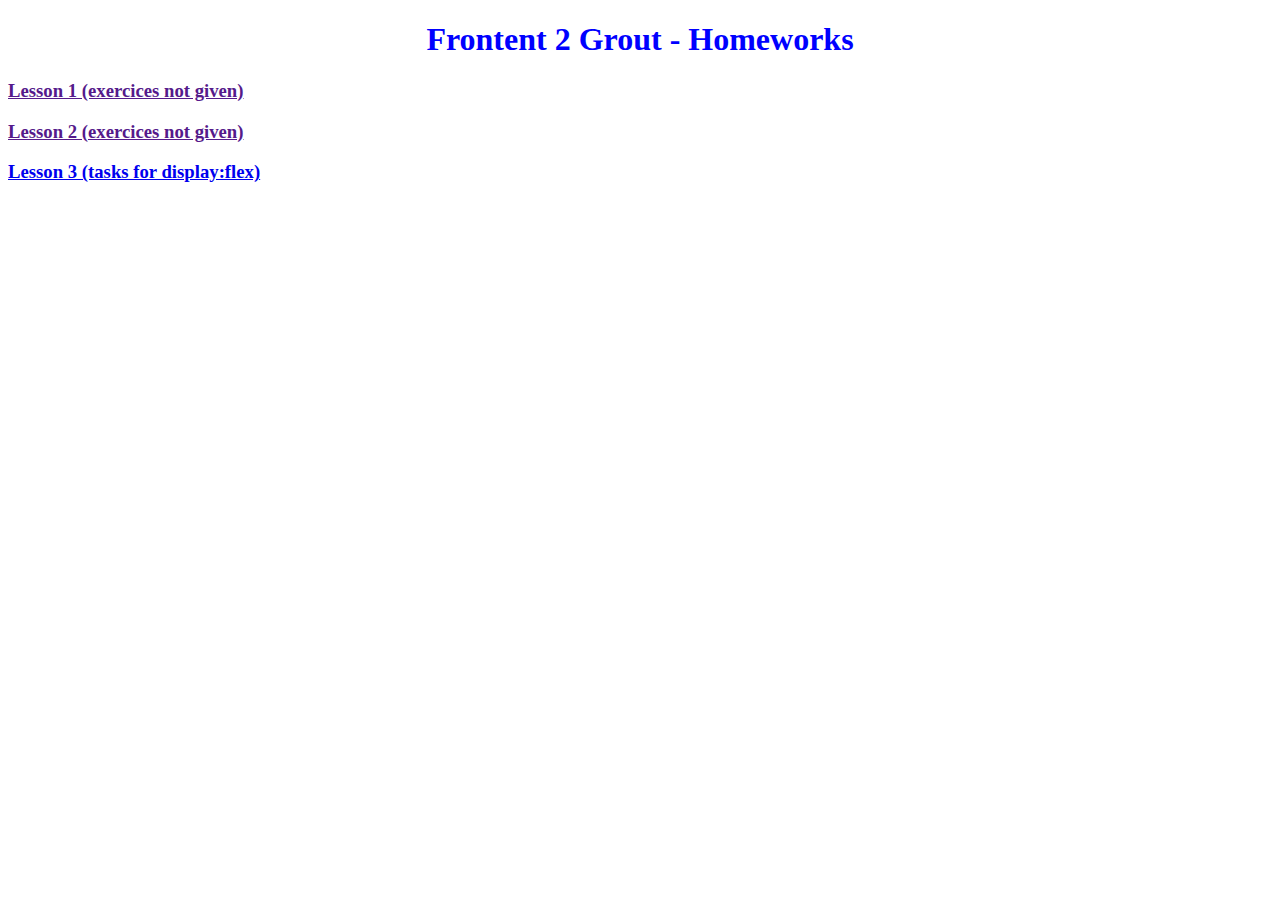
<file: index.html>
<!DOCTYPE html>
<html lang="en">
<head>
    <meta charset="UTF-8">
    <meta name="viewport" content="width=device-width, initial-scale=1.0">
    <title>Homeworks</title>
    <link rel="stylesheet" href="./stylemain.css">
</head>
<body>
    <main>
        <h1>Frontent 2 Grout - Homeworks</h1>
        <div class="theme_box">
            <a href=""><h3>Lesson 1 (exercices not given)</h3></a>
            <a href=""><h3>Lesson 2 (exercices not given)</h3></a>
            <a href="./childrens/Lesson3/index.html"><h3>Lesson 3 (tasks for display:flex)</h3></a>
        </div>
    </main>
</body>
</html>
</file>
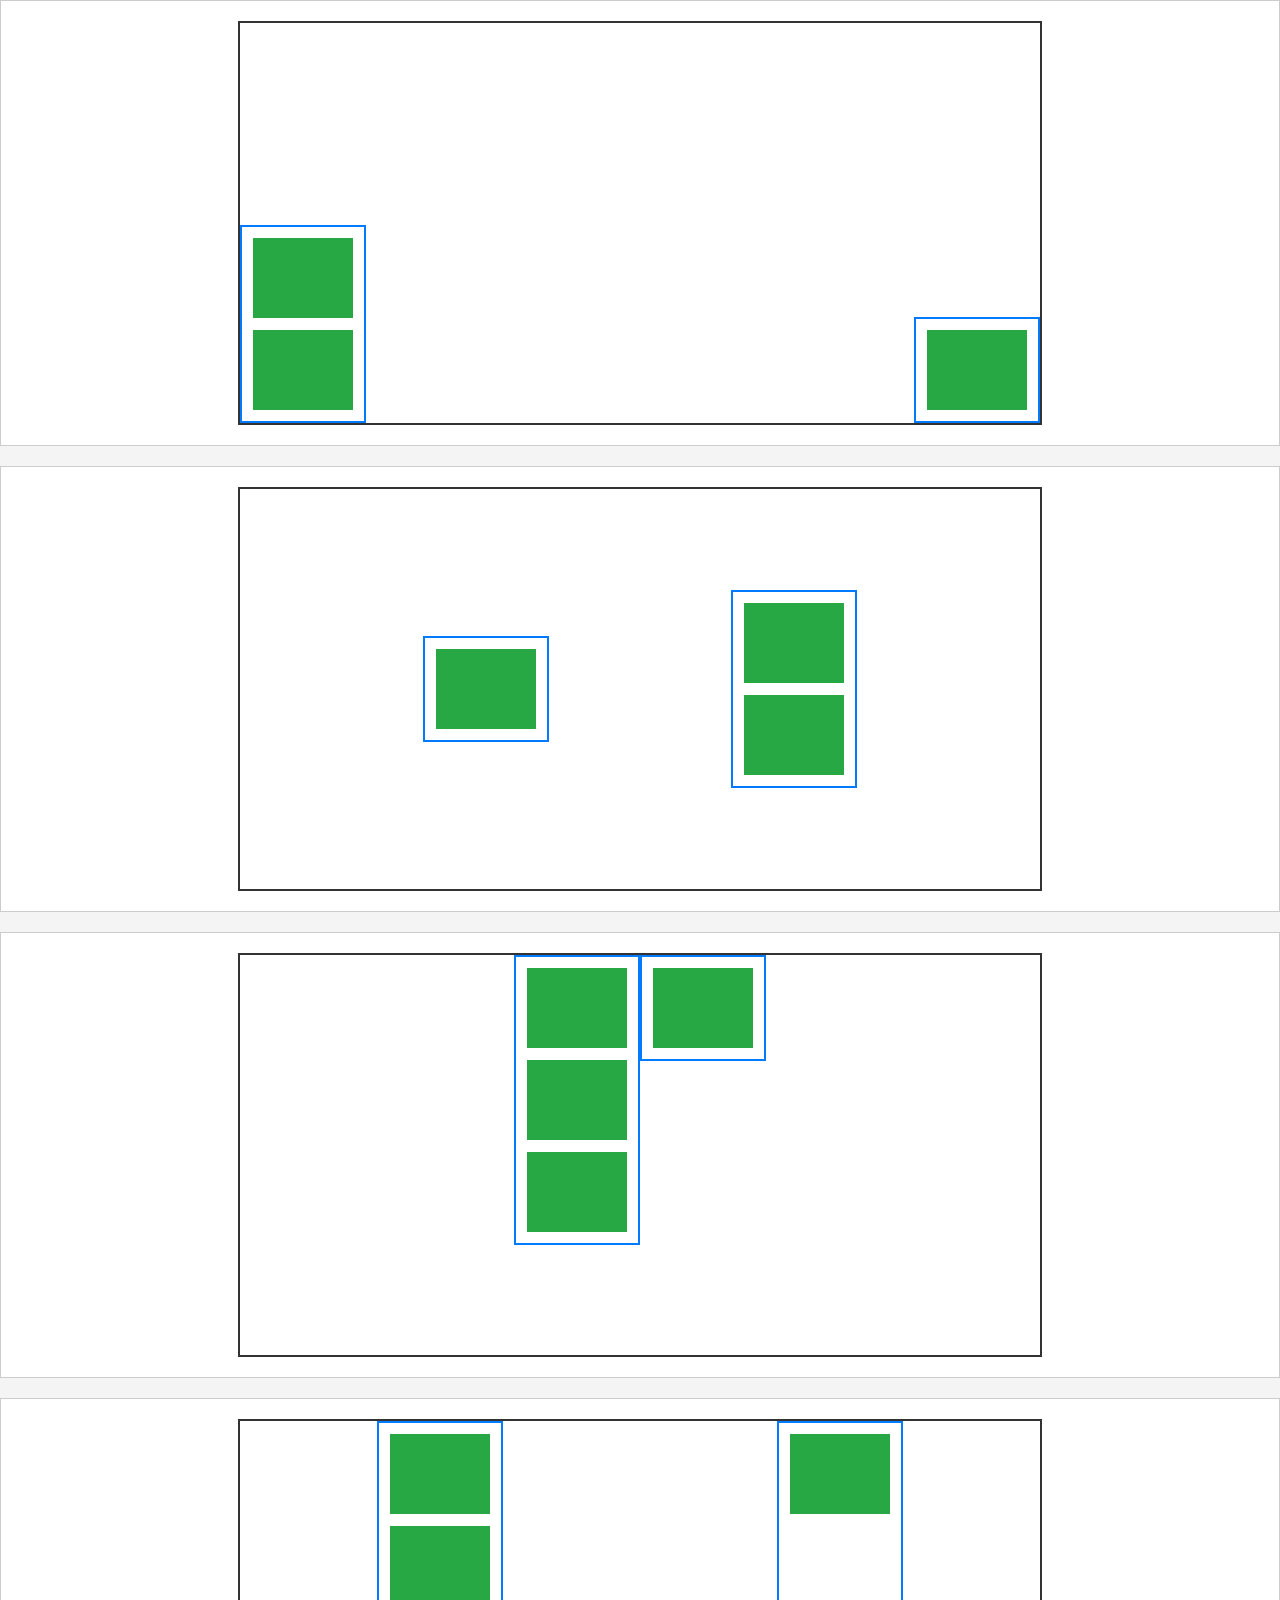
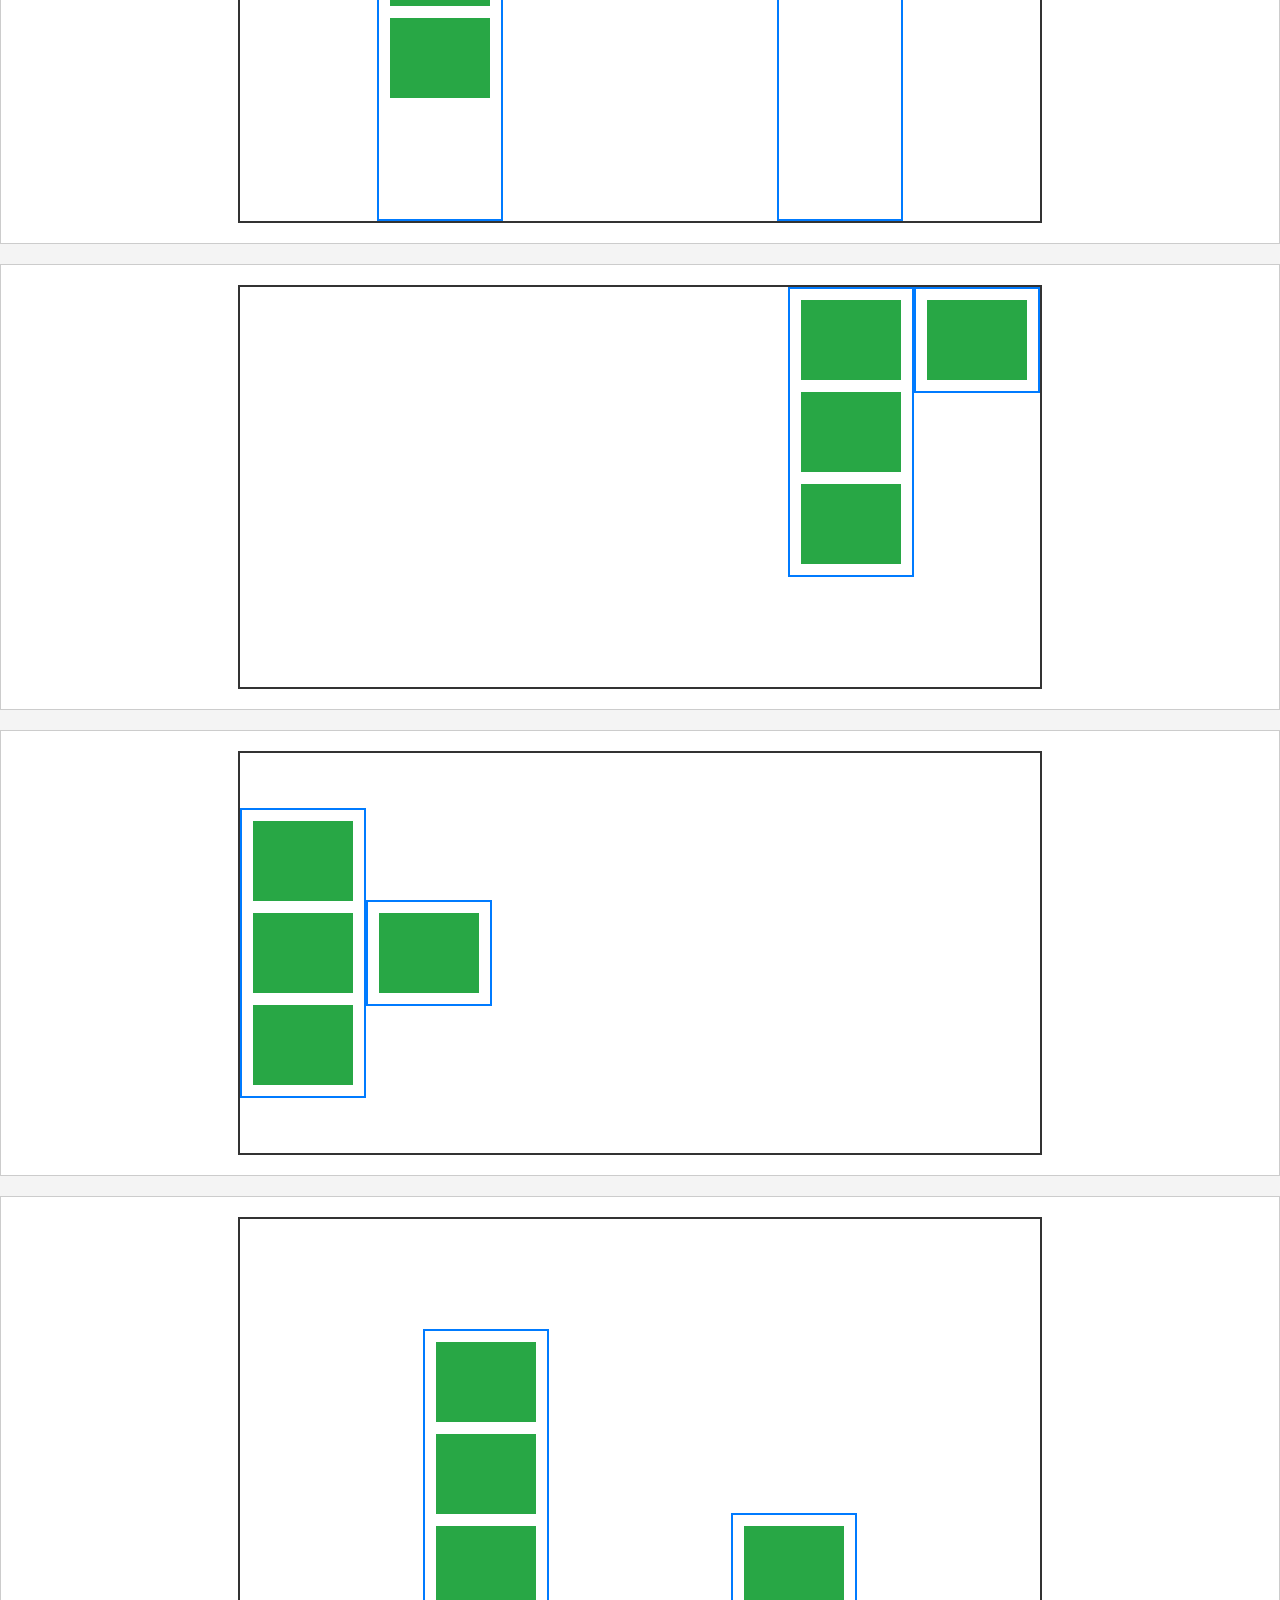
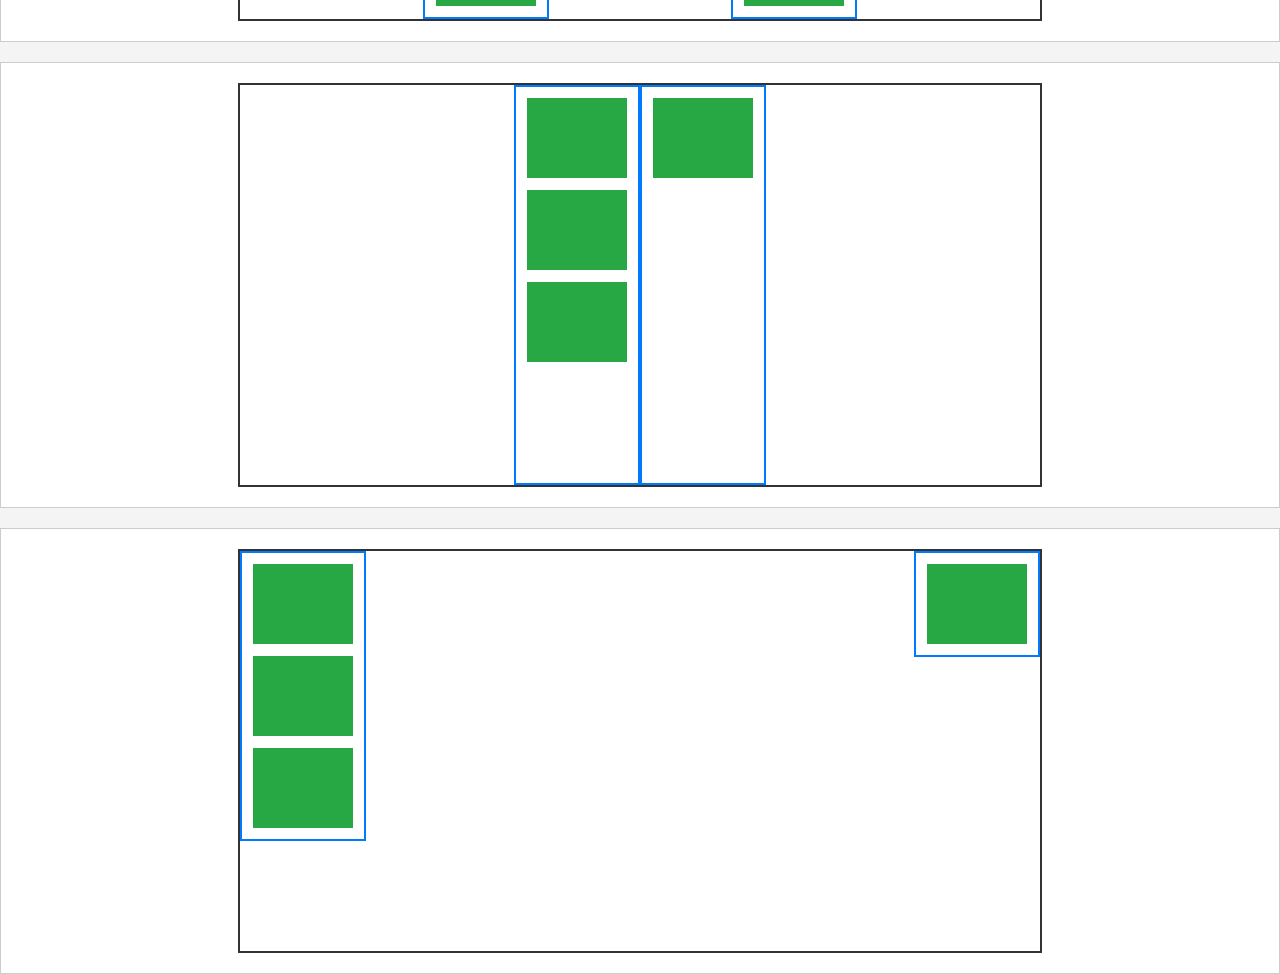
<file: Lesson3/index.html>
<!DOCTYPE html>
<html lang="en">
<head>
  <meta charset="UTF-8">
  <meta name="viewport" content="width=device-width, initial-scale=1.0">
  <title>Flexbox Example</title>
  <link rel="stylesheet" href="style.css">
</head>
<body>
  <div class="container">
    <section class="section">
      <div class="buva">
        <div class="ota">
          <div class="bola"></div>
          <div class="bola"></div>
        </div>
        <div class="ota">
          <div class="bola"></div>
        </div>
      </div>
    </section>
    <section class="section">
      <div class="buva">
        <div class="ota">
          <div class="bola"></div>
        </div>
        <div class="ota">
          <div class="bola"></div>
          <div class="bola"></div>
        </div>
      </div>
    </section>
    <section class="section">
      <div class="buva">
        <div class="ota">
          <div class="bola"></div>
          <div class="bola"></div>
          <div class="bola"></div>
        </div>
        <div class="ota">
          <div class="bola"></div>
        </div>
      </div>
    </section>
    <section class="section">
        <div class="buva">
          <div class="ota">
            <div class="bola"></div>
            <div class="bola"></div>
            <div class="bola"></div>
          </div>
          <div class="ota">
            <div class="bola"></div>
          </div>
        </div>
      </section>
      <section class="section">
        <div class="buva">
          <div class="ota">
            <div class="bola"></div>
            <div class="bola"></div>
            <div class="bola"></div>
          </div>
          <div class="ota">
            <div class="bola"></div>
          </div>
        </div>
      </section>
      <section class="section">
        <div class="buva">
          <div class="ota">
            <div class="bola"></div>
            <div class="bola"></div>
            <div class="bola"></div>
          </div>
          <div class="ota">
            <div class="bola"></div>
          </div>
        </div>
      </section>
      <section class="section">
        <div class="buva">
          <div class="ota">
            <div class="bola"></div>
            <div class="bola"></div>
            <div class="bola"></div>
          </div>
          <div class="ota">
            <div class="bola"></div>
          </div>
        </div>
      </section>
      <section class="section">
        <div class="buva">
          <div class="ota">
            <div class="bola"></div>
            <div class="bola"></div>
            <div class="bola"></div>
          </div>
          <div class="ota">
            <div class="bola"></div>
          </div>
        </div>
      </section>
      <section class="section">
        <div class="buva">
          <div class="ota">
            <div class="bola"></div>
            <div class="bola"></div>
            <div class="bola"></div>
          </div>
          <div class="ota">
            <div class="bola"></div>
          </div>
        </div>
      </section>
      
    <!-- Qolgan 7ta section ham xuddi shunday shablon -->
  </div>
</body>
</html>
</file>
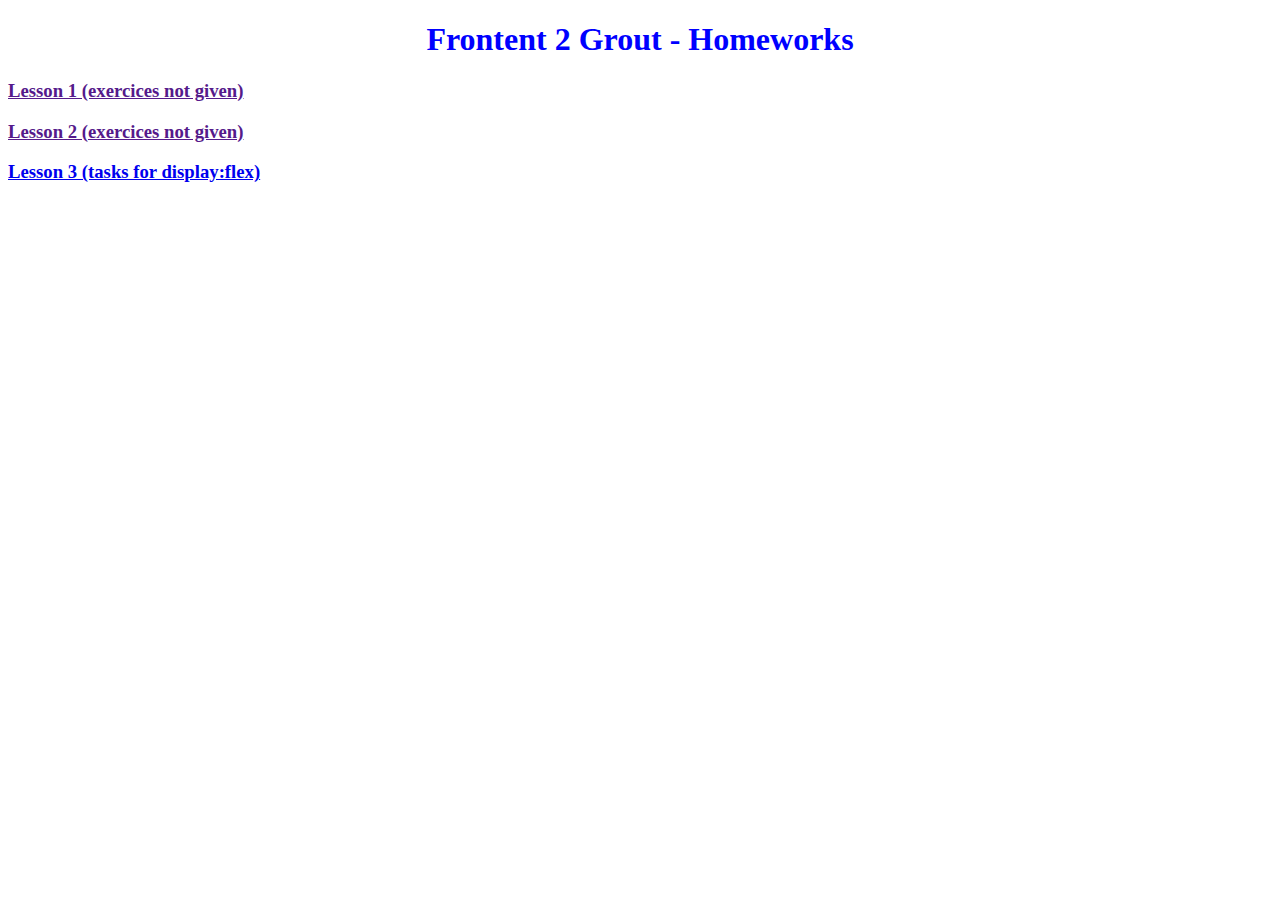
<file: indexmain.html>
<!DOCTYPE html>
<html lang="en">
<head>
    <meta charset="UTF-8">
    <meta name="viewport" content="width=device-width, initial-scale=1.0">
    <title>Homeworks</title>
    <link rel="stylesheet" href="./stylemain.css">
</head>
<body>
    <main>
        <h1>Frontent 2 Grout - Homeworks</h1>
        <div class="theme_box">
            <a href=""><h3>Lesson 1 (exercices not given)</h3></a>
            <a href=""><h3>Lesson 2 (exercices not given)</h3></a>
            <a href="./Lesson3/index.html"><h3>Lesson 3 (tasks for display:flex)</h3></a>
        </div>
    </main>
</body>
</html>
</file>
<file: stylemain.css>
h1 {
    text-align: center;
    color: blue;
}
</file>
<file: Lesson3/style.css>
body {
    margin: 0;
    padding: 0;
    font-family: Arial, sans-serif;
    background-color: #f4f4f4;
  }
  
  .container {
    display: flex;
    flex-direction: column;
    gap: 20px;
  }
  
  .section {
    border: 1px solid #ccc;
    padding: 20px;
    background-color: #fff;
  }
  
  .buva {
    display: flex;
    width: 800px;
    height: 400px;
    border: 2px solid #333;
    margin: 0 auto;
  }
  
  /* Section 1 */
  .section:nth-child(1) .buva {
    justify-content: space-between;
    align-items: flex-end;
  }
  
  /* Section 2 */
  .section:nth-child(2) .buva {
    justify-content: space-evenly;
    align-items: center;
  }
  
  /* Section 3 */
  .section:nth-child(3) .buva {
    justify-content: center;
    align-items: flex-start;
  }
  
  /* Section 4 */
  .section:nth-child(4) .buva {
    justify-content: space-around;
    align-items: stretch;
  }
  
  /* Section 5 */
  .section:nth-child(5) .buva {
    justify-content: flex-end;
    align-items: baseline;
  }
  
  /* Section 6 */
  .section:nth-child(6) .buva {
    justify-content: flex-start;
    align-items: center;
  }
  
  /* Section 7 */
  .section:nth-child(7) .buva {
    justify-content: space-evenly;
    align-items: flex-end;
  }
  
  /* Section 8 */
  .section:nth-child(8) .buva {
    justify-content: center;
    align-items: stretch;
  }
  
  /* Section 9 */
  .section:nth-child(9) .buva {
    justify-content: space-between;
    align-items: baseline;
  }
  
  /* Section 10 */
  .section:nth-child(10) .buva {
    justify-content: space-around;
    align-items: flex-start;
  }
  
  /* General styles for children */
  .ota {
    display: flex;
    flex-direction: column;
    gap: 10px;
    border: 2px solid #007bff;
    padding: 10px;
  }
  
  .bola {
    width: 100px;
    height: 80px;
    background-color: #28a745;
    border: 1px solid #fff;
  }
</file>
